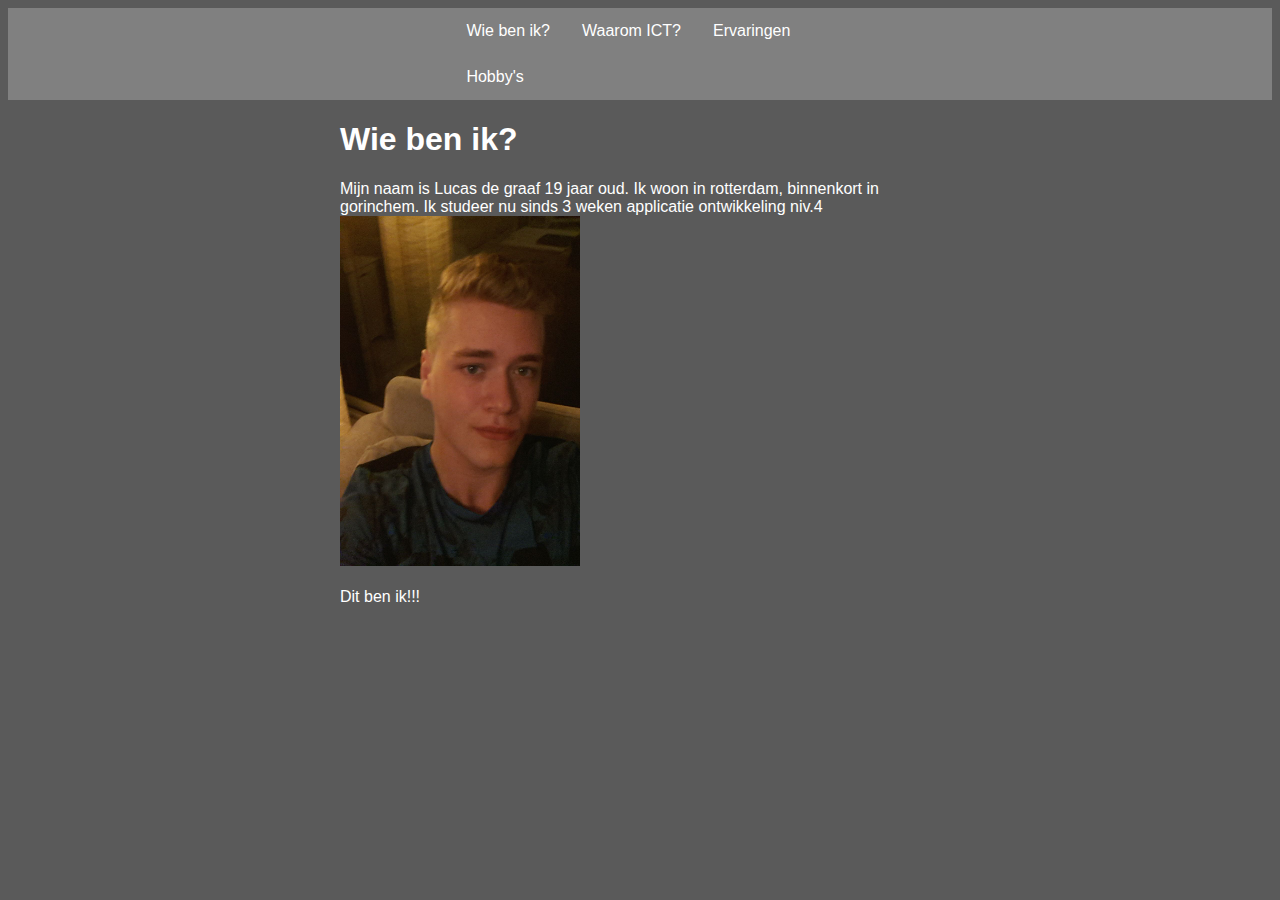
<file: index.html>
<!doctype html>
<html>
    <head>
        <title>Wie ben ik?</title>
        <link rel="stylesheet" type="text/css" href="styles.css"/>
        <meta charset="utf-8">
    </head>

    <body>
      <div id="#container">
<nav>
      <ul>
       <li><a href="index.html">Wie ben ik?</a></li>
        <li><a href="waarom.html">Waarom ICT?</a></li>
        <li><a href="erv.html">Ervaringen</a></li>
        <li><a href="Hobby's.html">Hobby's</a></li>
      </ul>
</nav>
      </div>
            <div class="gegevens">
              <h1>Wie ben ik?</h1>


        <p> Mijn naam is Lucas de graaf 19 jaar oud.
          Ik woon in rotterdam, binnenkort in gorinchem.
          Ik studeer nu sinds 3 weken applicatie ontwikkeling niv.4

        <img src="ik1.jpg" alt="ikkuh"  width="240" height="350"><br>
        <br>Dit ben ik!!!
        </p>
      </div>




    </body>
</html>
</file>
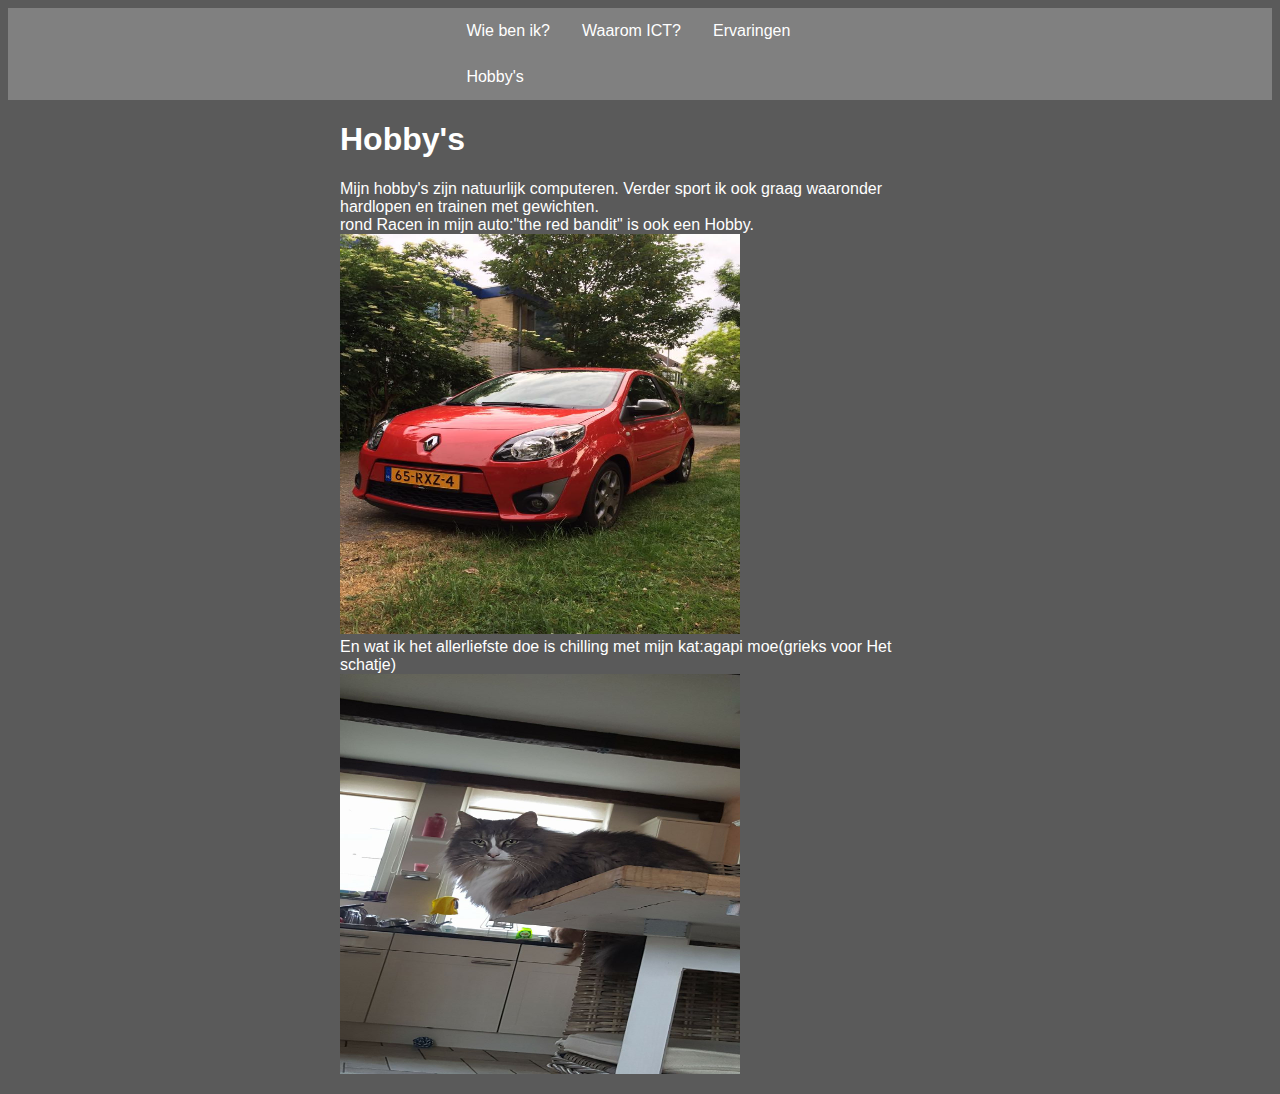
<file: Hobby's.html>
<!doctype html>
<html>
    <head>
        <title>Wie ben ik?</title>
        <link rel="stylesheet" type="text/css" href="styles.css"/>
    </head>

    <body>
      <div id="#container">
<nav>
      <ul>
       <li><a href="index.html">Wie ben ik?</a></li>
        <li><a href="waarom.html">Waarom ICT?</a></li>
        <li><a href="erv.html">Ervaringen</a></li>
        <li><a href="Hobby's.html">Hobby's</a></li>
      </ul>
</nav>
</div>

<div class="gegevens" > <h1>Hobby's</h1>

<p>Mijn hobby's zijn natuurlijk computeren.
  Verder sport ik ook graag waaronder hardlopen en trainen met gewichten.<br>
  rond Racen in mijn auto:"the red bandit" is ook een Hobby.<br><img src="red.jpg" alt="wagh" width="400" height="400"><br>
  En wat ik het allerliefste doe is chilling met mijn kat:agapi moe(grieks voor Het schatje)<br><img src="gaap.jpg" alt="gaap" height="400" width="400">
</p>

</div>




    </body>
</html>
</file>
<file: styles.css>
body {font-family: arial;



    background-color:rgb(90,90,90);color:white; }


#container{  width:100%; height:100%;}

    nav{background-color:Grey;}

     ul

     {
       margin:0 auto; max-width:30%;
        list-style-type: none;
        margin: 0 auto;
        padding: 0;
        overflow: hidden;

    }

    li {
        float: left;
    }

    li a {

        display: inline-block;
        color: white;
        text-align: center;
        padding: 14px 16px;
        text-decoration: none;
    }

    li a:hover {
        background-color:Grey;
    }

.gegevens
{
  margin: 0 auto;
  width: 600px;
  text-align: left;

}
</file>
